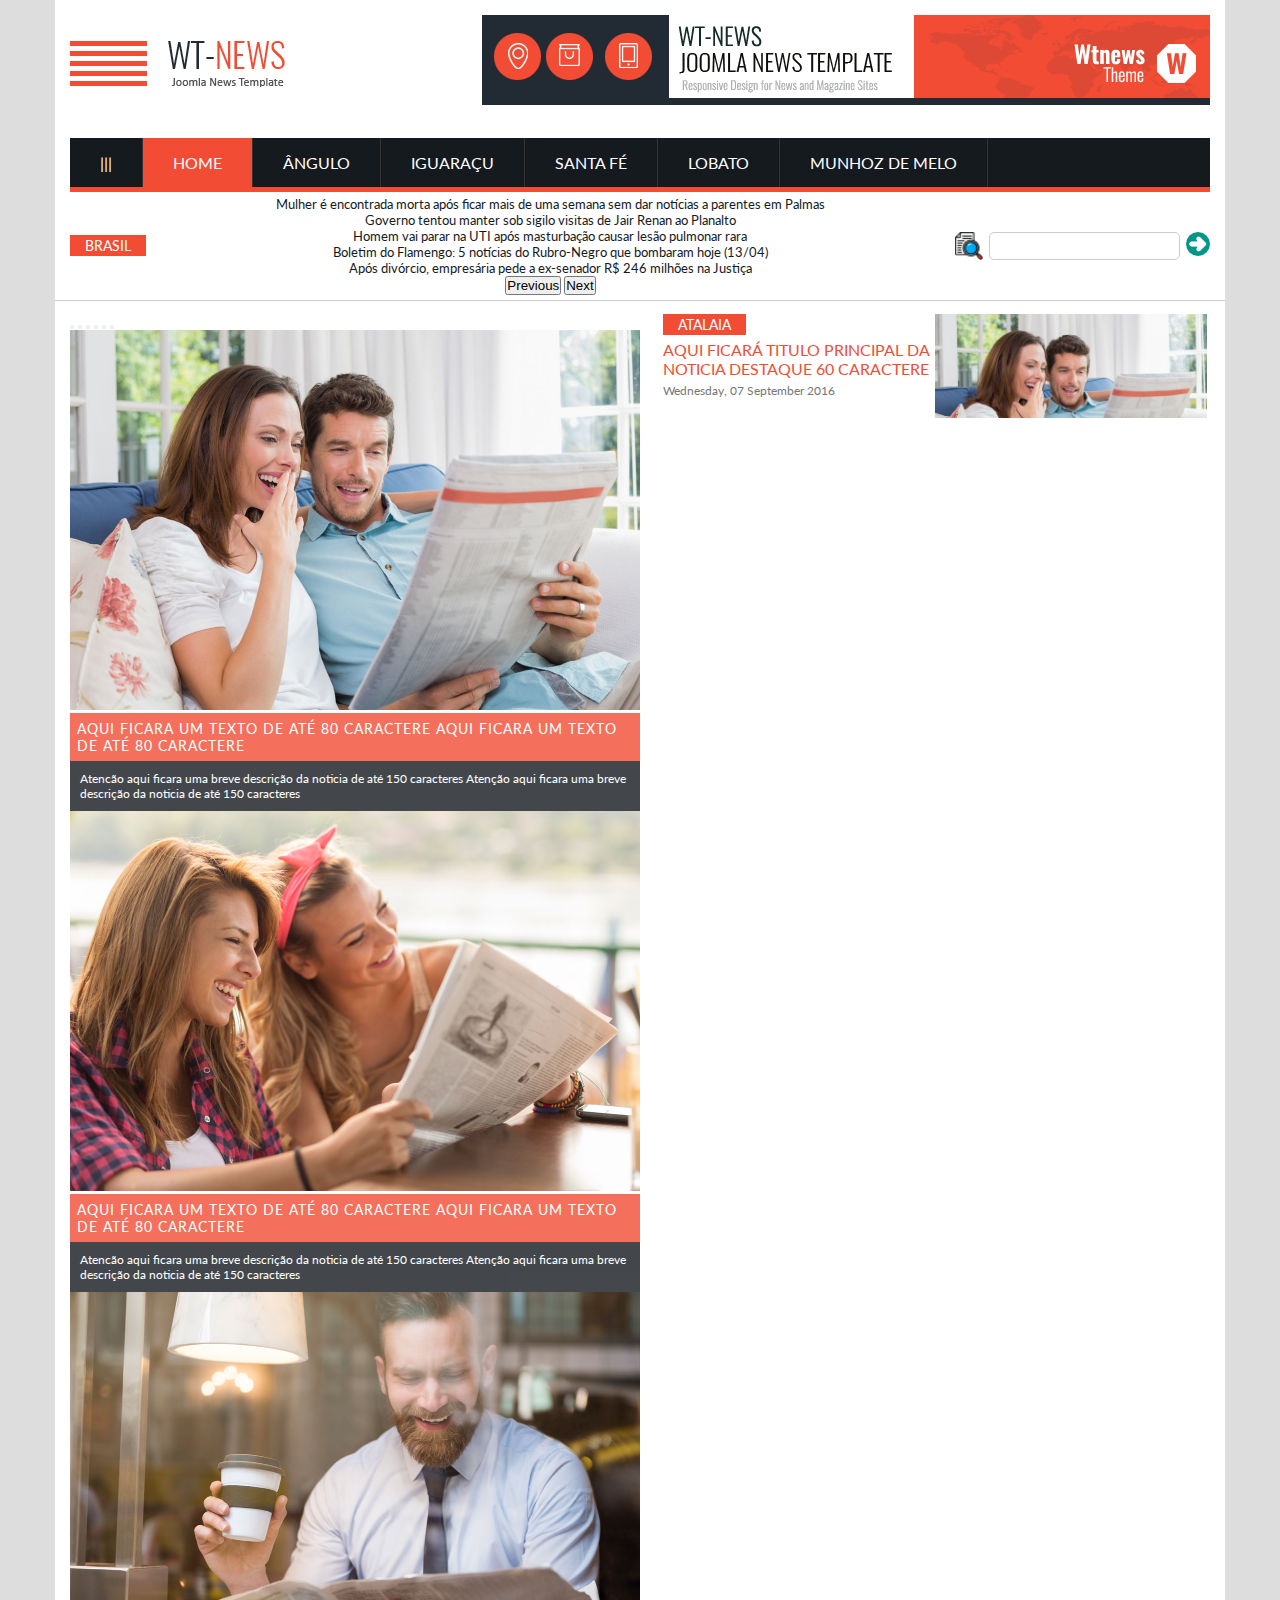
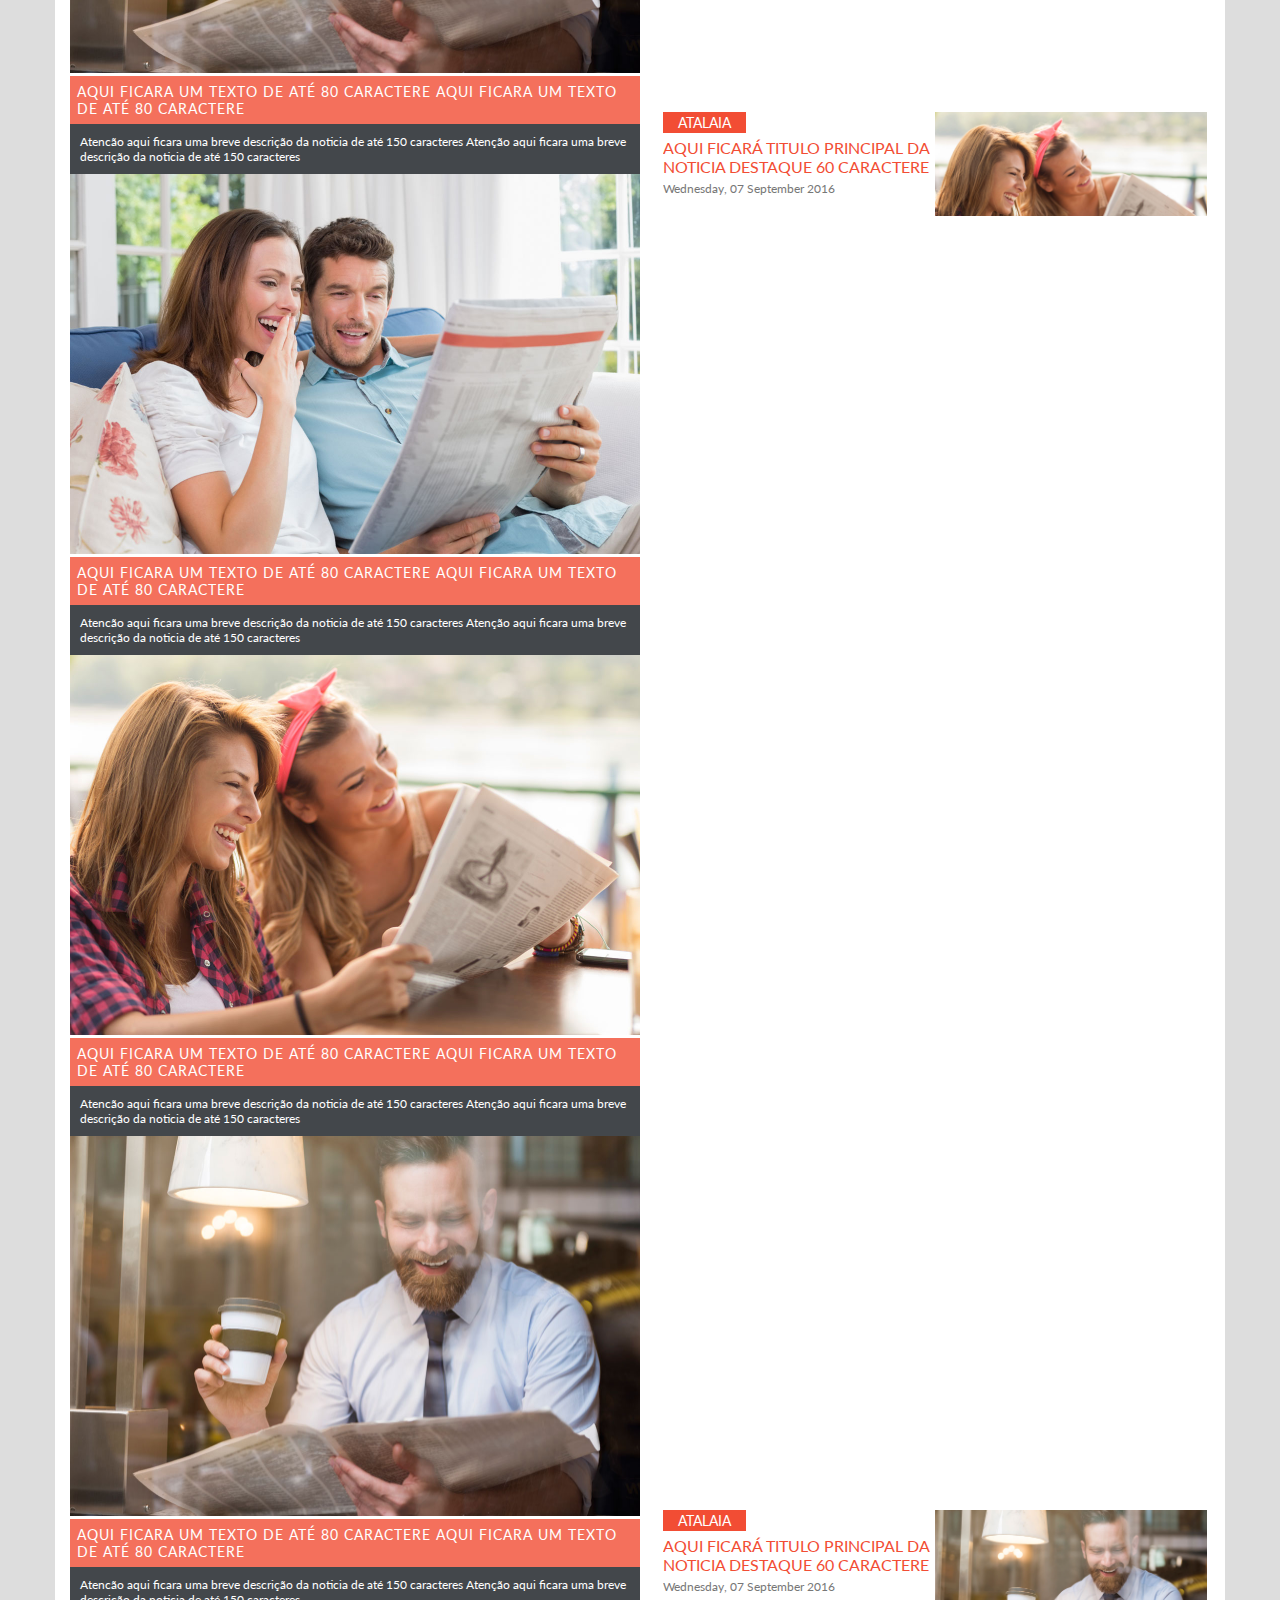
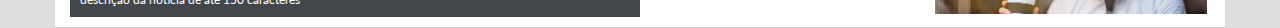
<file: index.html>
<!DOCTYPE html>
<html lang="pt-BR">

<head>
    <meta charset="UTF-8">
    <meta http-equiv="X-UA-Compatible" content="IE=edge">
    <meta name="viewport" content="width=device-width, initial-scale=1.0">
    <link href="https://cdn.jsdelivr.net/npm/bootstrap@5.1.3/dist/css/bootstrap.min.css" rel="stylesheet"
        integrity="sha384-1BmE4kWBq78iYhFldvKuhfTAU6auU8tT94WrHftjDbrCEXSU1oBoqyl2QvZ6jIW3" crossorigin="anonymous">
    <link rel="stylesheet" href="css/style.css">
    <link rel="stylesheet" media="screen and (max-width: 1180px)" href="css/max-width-1180.css">
    <link rel="stylesheet" media="screen and (max-width: 980px)" href="css/max-width-980.css">

    <title>Document</title>
</head>

<body>
    <header class="container flex">
        <div class="logo">
            <img src="img/logo.png" alt="">
        </div>
        <div class="banner">
            <img src="img/banner-top.png" alt="">
        </div>
    </header>
    <nav class="container flex">
        <div>
            <ul class="flex">
                <a href="">
                    <li>|||</li>
                </a>
                <a href="" class="activate">
                    <li>Home</li>
                </a>
                <a href="">
                    <li>Ângulo</li>
                </a>
                <a href="">
                    <li>Iguaraçu</li>
                </a>
                <a href="">
                    <li>Santa Fé</li>
                </a>
                <a href="">
                    <li>Lobato</li>
                </a>
                <a href="">
                    <li>Munhoz de Melo</li>
                </a>
            </ul>
        </div>
    </nav>
    <section class="container flex search-breaknews">
        <div class="flex breaknews">
            <div class="breaknews-logo">
                <div class="title-section">
                    BRASIL
                </div>
            </div>
            <div class="breaknews-description">
                <div id="carouselExampleControls" class="carousel slide" data-bs-ride="carousel">
                    <div class="carousel-inner">
                        <div class="carousel-item active">
                            <a
                                href="https://g1.globo.com/to/tocantins/noticia/2022/04/14/mulher-e-encontrada-morta-apos-ficar-mais-de-uma-semana-sem-dar-noticias-a-parentes-em-palmas.ghtml">
                                Mulher é encontrada morta após ficar mais de uma semana sem dar notícias a
                                parentes em Palmas
                            </a>
                        </div>
                        <div class="carousel-item">
                            <a
                                href="https://noticias.uol.com.br/politica/ultimas-noticias/2022/04/14/governo-tentou-manter-sigilo-visitas-filho-bolsonaro-empresario.htm">
                                Governo tentou manter sob sigilo visitas de Jair Renan ao Planalto
                            </a>
                        </div>
                        <div class="carousel-item">
                            <a
                                href="https://noticias.uol.com.br/internacional/ultimas-noticias/2022/04/14/suico-de-20-anos-vai-para-uti-apos-masturbacao-causar-lesao-pulmonar.htm">
                                Homem vai parar na UTI após masturbação causar lesão pulmonar rara
                            </a>
                        </div>
                        <div class="carousel-item">
                            <a
                                href="https://www.torcedores.com/noticias/2022/04/flamengo-5-noticias-rubro-negro-bombaram-hoje-13">
                                Boletim do Flamengo: 5 notícias do Rubro-Negro que bombaram hoje (13/04)
                            </a>
                        </div>
                        <div class="carousel-item">
                            <a
                                href="https://noticias.uol.com.br/politica/ultimas-noticias/2022/04/14/apos-divorcio-empresaria-pede-a-ex-senador-r-246-milhoes-na-justica.htm">
                                Após divórcio, empresária pede a ex-senador R$ 246 milhões na Justiça
                            </a>
                        </div>
                    </div>
                    <button class="carousel-control-prev" type="button" data-bs-target="#carouselExampleControls"
                        data-bs-slide="prev">
                        <span class="carousel-control-prev-icon" aria-hidden="true"></span>
                        <span class="visually-hidden">Previous</span>
                    </button>
                    <button class="carousel-control-next" type="button" data-bs-target="#carouselExampleControls"
                        data-bs-slide="next">
                        <span class="carousel-control-next-icon" aria-hidden="true"></span>
                        <span class="visually-hidden">Next</span>
                    </button>
                </div>
            </div>

            <div class="search flex">
                <div>
                    <form action="" method="get" class="flex">
                        <img src="img/lupa.png" alt="">
                        <input type="search">
                        <button type="submit"><img src="img/seta.png" alt=""></button>
                    </form>
                </div>
            </div>

    </section>
    <section class="container flex highlights">
        <div class="img">
            <div id="carouselExampleCaptions" class="carousel slide" data-bs-ride="carousel">

                <div class="carousel-indicators">
                    <button type="button" data-bs-target="#carouselExampleCaptions" data-bs-slide-to="0" class="active"
                        aria-current="true" aria-label="Slide 1"></button>
                    <button type="button" data-bs-target="#carouselExampleCaptions" data-bs-slide-to="1"
                        aria-label="Slide 2"></button>
                    <button type="button" data-bs-target="#carouselExampleCaptions" data-bs-slide-to="2"
                        aria-label="Slide 3"></button>
                    <button type="button" data-bs-target="#carouselExampleCaptions" data-bs-slide-to="3"
                        aria-label="Slide 4"></button>
                    <button type="button" data-bs-target="#carouselExampleCaptions" data-bs-slide-to="4"
                        aria-label="Slide 5"></button>
                    <button type="button" data-bs-target="#carouselExampleCaptions" data-bs-slide-to="5"
                        aria-label="Slide 6"></button>
                </div>

                <div class="carousel-inner">
                    <div class="carousel-item active">
                        <img src="img/foto1.jpg" class="d-block w-100" alt="...">
                        <div class="carousel-caption d-none d-md-block">
                            <h5>Aqui Ficara um texto de até 80 caractere Aqui Ficara um texto de até 80 caractere</h5>
                            <p>
                                Atencão aqui ficara uma breve descrição da noticia de até 150 caracteres
                                Atenção aqui ficara uma breve descrição da noticia de até 150 caracteres
                            </p>
                        </div>
                    </div>
                    <div class="carousel-item">
                        <img src="img/foto2.jpg" class="d-block w-100" alt="...">
                        <div class="carousel-caption d-none d-md-block">
                            <h5>Aqui Ficara um texto de até 80 caractere Aqui Ficara um texto de até 80 caractere</h5>
                            <p>
                                Atencão aqui ficara uma breve descrição da noticia de até 150 caracteres
                                Atenção aqui ficara uma breve descrição da noticia de até 150 caracteres
                            </p>
                        </div>
                    </div>
                    <div class="carousel-item">
                        <img src="img/foto3.jpg" class="d-block w-100" alt="...">
                        <div class="carousel-caption d-none d-md-block">
                            <h5>Aqui Ficara um texto de até 80 caractere Aqui Ficara um texto de até 80 caractere</h5>
                            <p>
                                Atencão aqui ficara uma breve descrição da noticia de até 150 caracteres
                                Atenção aqui ficara uma breve descrição da noticia de até 150 caracteres
                            </p>
                        </div>
                    </div>
                    <div class="carousel-item">
                        <img src="img/foto1.jpg" class="d-block w-100" alt="...">
                        <div class="carousel-caption d-none d-md-block">
                            <h5>Aqui Ficara um texto de até 80 caractere Aqui Ficara um texto de até 80 caractere</h5>
                            <p>
                                Atencão aqui ficara uma breve descrição da noticia de até 150 caracteres
                                Atenção aqui ficara uma breve descrição da noticia de até 150 caracteres
                            </p>
                        </div>
                    </div>
                    <div class="carousel-item">
                        <img src="img/foto2.jpg" class="d-block w-100" alt="...">
                        <div class="carousel-caption d-none d-md-block">
                            <h5>Aqui Ficara um texto de até 80 caractere Aqui Ficara um texto de até 80 caractere</h5>
                            <p>
                                Atencão aqui ficara uma breve descrição da noticia de até 150 caracteres
                                Atenção aqui ficara uma breve descrição da noticia de até 150 caracteres
                            </p>
                        </div>
                    </div>
                    <div class="carousel-item">
                        <img src="img/foto3.jpg" class="d-block w-100" alt="...">
                        <div class="carousel-caption d-none d-md-block">
                            <h5>Aqui Ficara um texto de até 80 caractere Aqui Ficara um texto de até 80 caractere</h5>
                            <p>
                                Atencão aqui ficara uma breve descrição da noticia de até 150 caracteres
                                Atenção aqui ficara uma breve descrição da noticia de até 150 caracteres
                            </p>
                        </div>
                    </div>
                </div>

            </div>
        </div>
        <div class="content flex">

            <div class="item-content flex">
                <div class="item-content-description">
                    <div class="title-section">ATALAIA</div>
                    <a href="">
                        <p class="description">Aqui ficará titulo principal da noticia destaque 60 caractere</p>
                    </a>
                    <p class="date">Wednesday, 07 September 2016</p>
                </div>
                <div class="item-content-img">
                    <a href="">
                        <img src="img/foto1.jpg" alt="">
                    </a>
                </div>
            </div>

            <div class="item-content flex">
                <div class="item-content-description">
                    <div class="title-section">ATALAIA</div>
                    <a href="">
                        <p class="description">Aqui ficará titulo principal da noticia destaque 60 caractere</p>
                    </a>
                    <p class="date">Wednesday, 07 September 2016</p>
                </div>
                <div class="item-content-img">
                    <a href="">
                        <img src="img/foto2.jpg" alt="">
                    </a>
                </div>
            </div>

            <div class="item-content flex">
                <div class="item-content-description">
                    <div class="title-section">ATALAIA</div>
                    <a href="">
                        <p class="description">Aqui ficará titulo principal da noticia destaque 60 caractere</p>
                    </a>
                    <p class="date">Wednesday, 07 September 2016</p>
                </div>
                <div class="item-content-img">
                    <a href="">
                        <img src="img/foto3.jpg" alt="">
                    </a>
                </div>
            </div>

        </div>
    </section>
    <script src="https://cdn.jsdelivr.net/npm/bootstrap@5.1.3/dist/js/bootstrap.bundle.min.js"
        integrity="sha384-ka7Sk0Gln4gmtz2MlQnikT1wXgYsOg+OMhuP+IlRH9sENBO0LRn5q+8nbTov4+1p"
        crossorigin="anonymous"></script>
</body>

</html>
</file>
<file: css/style.css>
@import url('https://fonts.googleapis.com/css2?family=Lato:ital,wght@0,100;0,300;0,400;0,700;0,900;1,100;1,300;1,400;1,700;1,900&display=swap');

* {
    margin: 0;
    padding: 0;
    box-sizing: border-box;
}

html {
    font-size: 62.5%;
}

body {
    font-size: 1.6rem;
    background: #ddd;
    font-family: 'Lato', Helvetica Neue, Helvetica, Arial, sans-serif;
}
a{
    text-decoration: none;
}
.container {
    max-width: 117rem;
    margin: 0 auto;
    background: #fff;
}

.flex {
    display: flex;
}

.title-section {
    background: #f24d34;
    color: #fff;
    text-transform: uppercase;
    text-align: center;
    font-size: 1.4rem;
    padding: .2rem 1.5rem;
    display: inline-block;
}

/* ========= HEADER ========= */
header {
    flex-direction: row;
    padding: 1.5rem;
}

header div.logo {
    flex-grow: 1;
    text-align: left;
}

header div.banner {
    flex-grow: 2;
    text-align: right;
}

/* ========= HEADER ========= */

/* ========= NAV ========= */
nav.container {
    padding: 1.5rem 1.5rem 0.2rem;
}

nav div {
    width: 100%;
    background: #151a1f;
    border-bottom: 0.5rem solid #f24d34;
}

nav div ul {
    flex-direction: row;
    margin: 0;
}

nav div ul a {
    text-decoration: none;
    color: #fff;
    list-style: none;
    padding: 1.5rem 3rem;
    border-right: .1rem solid #333;
    text-transform: uppercase;
    transition: all 600ms ease-in-out;
}

nav div ul a:hover {
    background-color: #f24d34;
}

ul a.activate {
    background-color: #f24d34;

}

/* ========= NAV ========= */

/* ========= SECTION BREAKNEWS-SEARCH ========= */
section.container {
    padding: 0.2rem 1.5rem .5rem;
    border-bottom: .1rem solid #ccc;
}

section.search-breaknews .breaknews {
    align-items: center;
    justify-content: space-between;
    flex-grow: 5;
}

section.search-breaknews .breaknews .breaknews-logo {
    flex-grow: 1;
}

section.search-breaknews .breaknews .breaknews-description {
    text-align: center;
    flex-grow: 4;
    font-size: 1.3rem;
}

div#carouselExampleControls div.carousel-inner div.carousel-item a{
    text-decoration: none;
    color: #151a1f;
}

div#carouselExampleControls div.carousel-inner div.carousel-item a:hover{
    text-decoration: underline;
}
div#carouselExampleControls button span.carousel-control-prev-icon,
div#carouselExampleControls button span.carousel-control-next-icon{
    background-color: #151a1f;
}
section.search-breaknews .search {
    flex-grow: 1;
    justify-content: flex-end;  
}

section.search-breaknews .search div form {
    height: 2.8rem;
}

section.search-breaknews .search div form input {
    margin: 0 .6rem;
    padding: 0 .6rem;
    outline: none;
    border: 1px solid #ccc;
    border-radius: .5rem;
    transition: all 500ms ease-in-out;
}

section.search-breaknews .search div form input:focus,
section.search-breaknews .search div form input:hover {
    border: 1px solid #f24d34;
    box-shadow: 0px 0px 15px black;
}

section.search-breaknews .search div form button {
    border: none;
    background: none;
    transition: all 300ms ease-in-out;
}
section.search-breaknews .search div form button:hover{
    transform: scale(1.2);
}
/* ========= SECTION BREAKNEWS-SEARCH ========= */

/* ========= SECTION HIGHLIGHTS ========= */
section.highlights {
    width: 100%;
    padding: 1rem 1.5rem;
}

section.highlights div.img,
section.highlights div.content {
    width: 50%;
}

section.highlights div.img {
    position: relative;
    overflow: hidden;
}

section.highlights div.img div.bottom {
    position: absolute;
    bottom: 0;
    width: 100%;
}


div.carousel-inner div.carousel-item div.carousel-caption h5 {
    background: #f24d34;
    color: #fff;
    padding: .7rem;
    font-size: 1.4rem;
    text-transform: uppercase;
    letter-spacing: 0.1rem;
    font-weight: normal;
    opacity: 0.8;
    display: inline-block;
    margin: 0;
}

div.carousel-inner div.carousel-item div.carousel-caption p {
    background: #151a1f;
    color: #fff;
    padding: 1rem;
    font-size: 1.2rem;
    font-weight: normal;
    opacity: 0.8;
}

section.highlights div.img img {
    width: 100%;
    transition: all 300ms ease-in-out;
}

section.highlights div.img img:hover {
    transform: rotate(-2deg) scale(1.1);

}

section.highlights div.content {
    flex-direction: column;
    justify-content: space-between;
    padding-left: 2rem;
}

section.highlights div.item-content {
    height: 11rem;
    padding: .3rem;
}

section.highlights div.item-content:hover {
    background: #eee;
}

section.highlights div.item-content div.item-content-description,
section.highlights div.item-content div.item-content-img {
    width: 50%;
    overflow: hidden;
}

section.highlights div.item-content div.item-content-description a p.description {
    text-transform: uppercase;
    color: #f24d34;
    font-size: 1.6rem;
    margin: 0.5rem 0;
}


section.highlights div.item-content div.item-content-description p.date {
    color: #777;
    font-size: 1.2rem;
}

div.item-content div.item-content-img img {
    width: 100%;
    object-fit: cover;
    object-position: 50% 50%;
    transition: all 300ms ease-in-out;
}
div.item-content div.item-content-img img:hover{
    transform: rotate(-2deg) scale(1.1);
}
/* ========= SECTION HIGHLIGHTS ========= */
</file>
<file: css/max-width-1180.css>
section.highlights div.item-content div.item-content-description a p.description {
    font-size: 1.2rem;
}

div.carousel-inner div.carousel-item div.carousel-caption h5 {
    font-size: 1rem;
}
div.carousel-inner div.carousel-item div.carousel-caption p {
    font-size: 1rem;
}
</file>
<file: css/max-width-980.css>
header div.logo img,
header div.banner img {
    width: 100%;
}

nav div ul a {
    font-size: 1.2rem;
}

section.highlights {
    flex-direction: column;
}

section.highlights div.img,
section.highlights div.content {
    width: 100%;
}

section.highlights div.content {
    padding: 0;
}

section.highlights div.content div.item-content {
    padding: .5rem 0;
}

section.highlights div.item-content div.item-content-description{
    width: 100%;
}

section.highlights div.item-content div.item-content-img {
    display: inline-block;
    text-align: right;
}

section.highlights div.item-content div.item-content-img a img{
    width: 300px;
}
div.item-content div.item-content-img {
    width: 100px;

}

div.carousel-inner div.carousel-item img {
    height: 350px;
    object-fit: cover;
    overflow: hidden;
}

div.item-content div.item-content-img img {
    width: 100%;
    height: 100%;
    object-fit: cover;
    object-position: center center;
    transition: all 300ms ease-in-out;
}

section.highlights div.item-content div.item-content-description a p.description {
    font-size: 1.8rem;
    margin: 1rem 0;
}

div.carousel-inner div.carousel-item div.carousel-caption h5 {
    font-size: 1.4rem;
}
div.carousel-inner div.carousel-item div.carousel-caption p {
    font-size: 1.2rem;
}

section.search-breaknews .search{
    width: 150px;
}

section.search-breaknews .search div form input{
    width: 100px;
}

.carousel-control-next, .carousel-control-prev{
    width: 20px;
}
</file>
